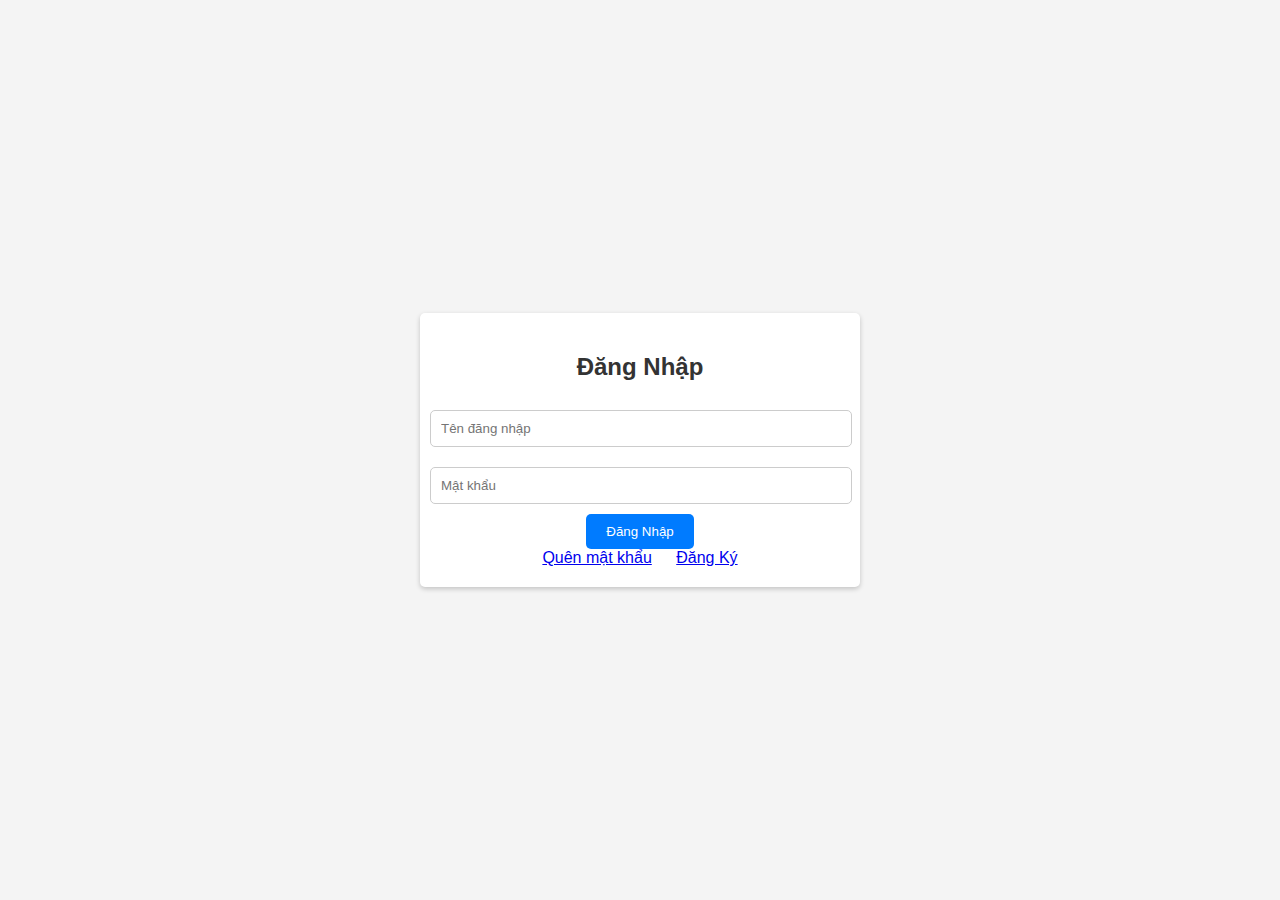
<file: GiaoDien/index.html>
<!DOCTYPE html>
<html>

<head>
    <title>Đăng Nhập</title>
    <style>
        body {
            font-family: Arial, sans-serif;
            background-color: #f4f4f4;
            display: flex;
            justify-content: center;
            align-items: center;
            height: 100vh;
            margin: 0;
        }

        .container {
            background-color: #fff;
            width: 400px;
            padding: 20px;
            border-radius: 5px;
            box-shadow: 0 2px 5px rgba(0, 0, 0, 0.2);
            text-align: center;
        }

        h2 {
            color: #333;
        }

        input[type="text"],
        input[type="password"] {
            width: 100%;
            padding: 10px;
            margin: 10px -10px;
            border: 1px solid #ccc;
            border-radius: 5px;
        }

        input[type="submit"] {
            background-color: #007bff;
            color: #fff;
            padding: 10px 20px;
            border: none;
            border-radius: 5px;
            cursor: pointer;
        }

        input[type="submit"]:hover {
            background-color: #0056b3;
        }
    </style>
    <link rel="stylesheet" href="style.css">
</head>

<body>
    <div class="container">
        <h2>Đăng Nhập</h2>

        <form id="loginForm">
            <input id="usernameInput" type="text" placeholder="Tên đăng nhập">
            <input id="passwordInput" type="password" placeholder="Mật khẩu">
            <input type="submit" value="Đăng Nhập">
        </form>
        <a id="forgotPasswordLink" href="quen-mat-khau.html">Quên mật khẩu</a>

        <a id="signupLink" href="dang-ky.html">Đăng Ký</a>

        <script>
            var form = document.getElementById('loginForm');
            form.addEventListener('submit', function (event) {
                event.preventDefault();
                myf();
            });

            function myf() {
                const username = document.getElementById('usernameInput').value;
                const password = document.getElementById('passwordInput').value;
                // Định nghĩa URL của API
                const apiUrl = 'https://localhost:7281/api/Auth/login';

                const loginData = {
                    username: username,
                    password: password,
                    status: status
                };

                fetch(apiUrl, {
                    method: 'POST',
                    headers: {
                        'Content-Type': 'application/json',
                    },
                    body: JSON.stringify(loginData),
                })
                    .then(response => {
                        if (response.ok) {
                            return response.json();
                        } else {
                            alert('Login failed')
                            throw new Error('Login failed');
                        }
                    })
                    .then(data => {
                        const role = data.role.toLowerCase();
                        const token = data.token; // Assuming the token is in a property called "Token"
                        const status = data.status;
                        if (status === 'Banned') {
                            
                            alert('Tài Khoản đã bị ban');
                        }
                        else {
                            if (role === 'admin') {
                                localStorage.setItem('jwtToken_admin', token);


                                // Redirect to the admin page
                                window.location.href = 'admin.html';
                            } else {

                                const userName = data.username; // Thay bằng giá trị thực tế
                                localStorage.setItem('userName', userName);
                                localStorage.setItem('jwtToken_user', token);
                                // Redirect to the user page
                                window.location.href = 'user.html';
                            }
                        }


                        // You can save the token and use it for subsequent API requests.
                    })
                    .catch(error => {
                        console.error('Login error:', error);
                    });



            }


        </script>
    </div>
</body>

</html>
</file>
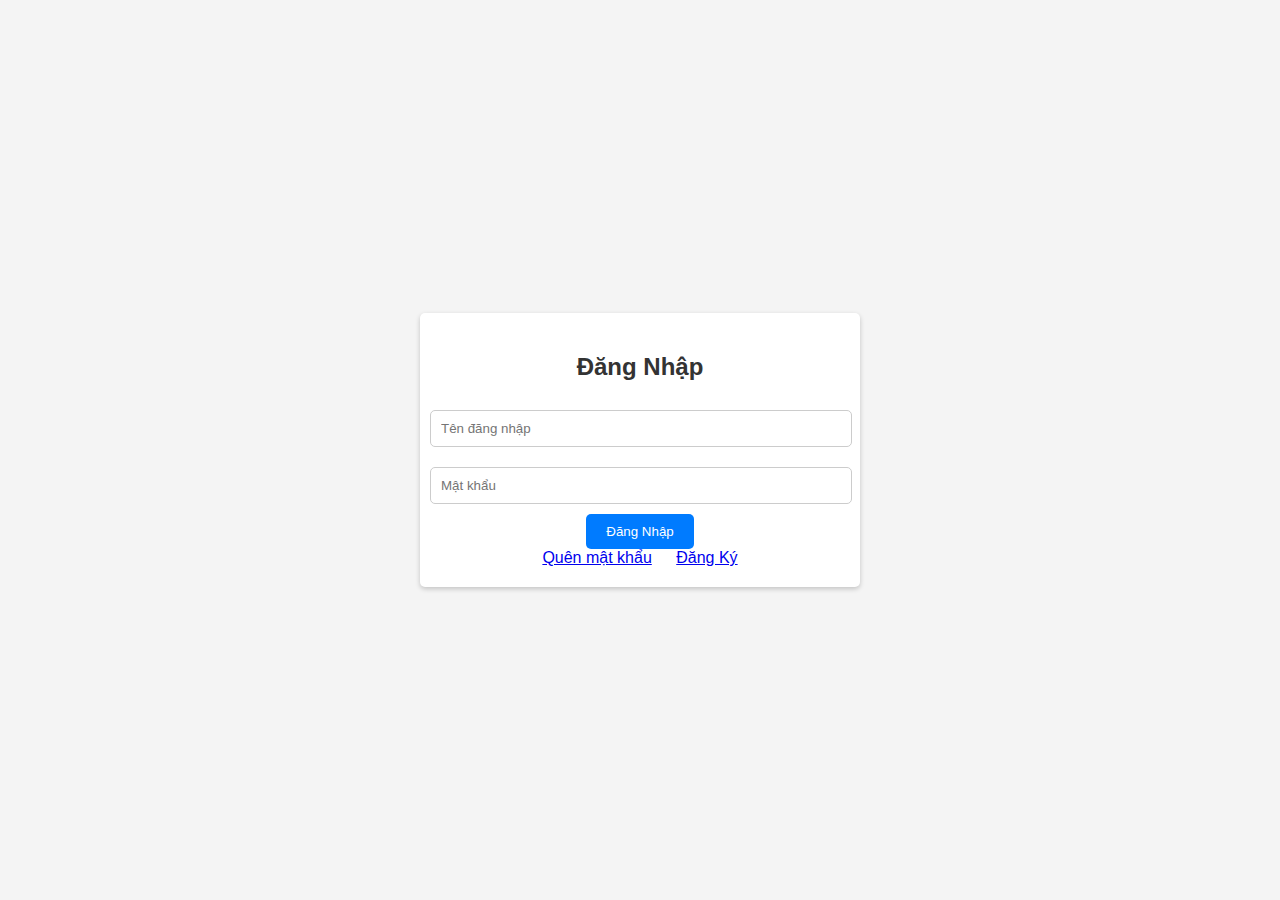
<file: GiaoDien/user.html>
<!DOCTYPE html>
<html>

<head>
    <title>User Page</title>
</head>
<style>
    .hidden {
        display: none;
    }
</style>

<body>
    <h1></h1>
    <script>
        const token = localStorage.getItem('jwtToken_user');

        if (!token) {
            // Nếu không có token, chuyển hướng người dùng đến trang đăng nhập
            window.location.href = 'index.html';
        }
        const h1 = document.querySelector('h1');

    </script>
    <div id="userContent">

        <button id="changePasswordButton">Change Password</button>
        <button id="changeStatusButton">Change Status</button>
        <button id="logoutButton">Logout</button>
    </div>
    <form id="changePwForm" class="hidden">
        <input id="usernameInput" type="text" placeholder="Tên đăng nhập">
        <input id="passwordInput" type="password" placeholder="Mật khẩu cũ">
        <input id="newPasswordInput" type="password" placeholder="Mật khẩu mới">
        <input id="submit" type="submit">
    </form>
    <form id="changeSttForm" class="hidden">
        <input type="radio" id="active" name="status" value="active">
        <label for="active">Active</label><br>

        <input type="radio" id="inactive" name="status" value="inactive">
        <label for="inactive">Inactive</label><br>

        <input type="radio" id="busy" name="status" value="busy">
        <label for="busy">Busy</label><br>
        <input id="submit" type="submit" value="Submit">

    </form>
    <script>
        h1.textContent = `Welcome ${localStorage.getItem('userName')} !`;
        const changePasswordButton = document.getElementById('changePasswordButton');
        const changePwForm = document.getElementById('changePwForm');
        const changeSttForm = document.getElementById('changeSttForm');

        const usernameInput = document.getElementById('usernameInput');
        const passwordInput = document.getElementById('passwordInput');
        const newPasswordInput = document.getElementById('newPasswordInput');

        // Sự kiện khi người dùng nhấn nút "Change Password"
        changePasswordButton.addEventListener('click', function () {
            changePwForm.classList.toggle('hidden');
        });

        changePwForm.addEventListener('submit', function (event) {
            event.preventDefault();

            const username = usernameInput.value;
            const password = passwordInput.value;
            const newPassword = newPasswordInput.value;

            // Định nghĩa URL của API
            const apiUrl = 'https://localhost:7281/api/Auth/ChangePassword';

            const changePwData = {
                Username: username,
                Oldpassword: password,
                NewPassword: newPassword,
            };
            fetch(apiUrl, {
                method: 'PUT',
                headers: {
                    'Content-Type': 'application/json',
                },
                body: JSON.stringify(changePwData),
            })
                .then(response => {
                    if (response.ok) {
                        return response.json();
                    } else {
                        throw new Error('Change password failed');
                    }
                })
                .then(data => {



                    console.log("Đổi mât khẩu thành công!"); // In thông tin phản hồi từ máy chủ
                    
                })
                .catch(error => {
                    console.error('Change password error:', error);
                });
        });


        changeStatusButton.addEventListener('click', function () {
            changeSttForm.classList.toggle('hidden');
        });

        changeSttForm.addEventListener('submit', function (event) {
            event.preventDefault();
            const activeRadio = document.querySelector('input[name="status"]:checked[value="active"]');
            const inactiveRadio = document.querySelector('input[name="status"]:checked[value="inactive"]');
            const busyRadio = document.querySelector('input[name="status"]:checked[value="busy"]');

            let newStatus;

            if (activeRadio) {
                newStatus = "active";
            } else if (inactiveRadio) {
                newStatus = "inactive";
            } else if (busyRadio) {
                newStatus = "busy";
            } else {
                return;
            }
            // Định nghĩa URL của API
            console.log(newStatus);



            const changeSttData = {
                Username: localStorage.getItem('userName'),
                Status: newStatus
            };
            fetch('https://localhost:7281/api/Auth/ChangeStt', {
                method: 'PUT',
                headers: {
                    'Content-Type': 'application/json',
                },
                body: JSON.stringify(changeSttData),
            })
                .then(response => {
                    if (response.ok) {
                        return response.json();
                    }
                })
                .then(data => {



                    console.log("Đổi status thành công!");
                })
                .catch(error => {
                    console.error('Change Stt error:', error);
                });
        });

        logoutButton.addEventListener('click', function () {
            localStorage.removeItem('jwtToken_user');

            window.location.href = 'index.html';
        });
    </script>
</body>

</html>
</file>
<file: GiaoDien/style.css>
#forgotPasswordLink {
    margin: 5px;
    padding: 5px;
}
#signupLink {
    padding: 5px;
    margin: 5px;
}
</file>
